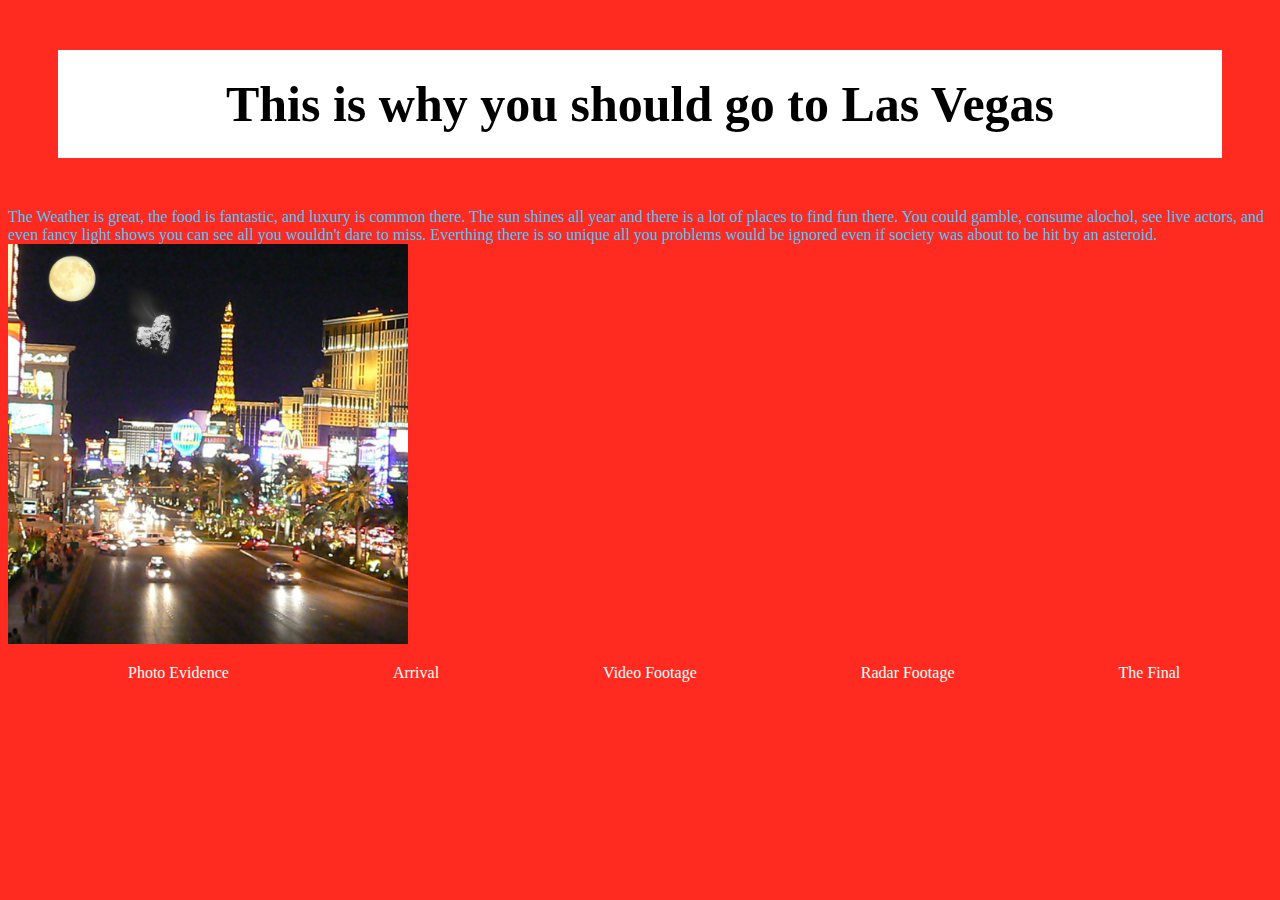
<file: index.html>
<!DOCTYPE html>
<html>
<head>
	<meta charset="utf-8">
	<meta name="viewport" content="width=device-width, initial-scale=1">
	<title>Hello</title>
	<link rel="stylesheet" type="text/css" href="style.css">
</head>
<body>
	<h1>This is why you should go to Las Vegas</h1>
	<p1>The Weather is great, the food is fantastic, and luxury is common there. The sun shines all year and there is a lot of places to find fun there. You could gamble, consume alochol, see live actors, and even fancy light shows you can see all you wouldn't dare to miss. Everthing there is so unique all you problems would be ignored even if society was about to be hit by an asteroid.</p1>
		
	<img src="Images/vegasnight.jpg" alt="las vegas" width="400px">
		</br>
	<ul>
		<li><a href="characterstory.html">Photo Evidence</a></li>
		<li><a href="arrival.html">Arrival</a></li>
		<li><a href="footage.html">Video Footage</a></li>
		<li><a href="programming.html">Radar Footage</a></li>
		<li><a href="final.html">The Final</a></li>
	</ul>

</body>
</html>
</file>
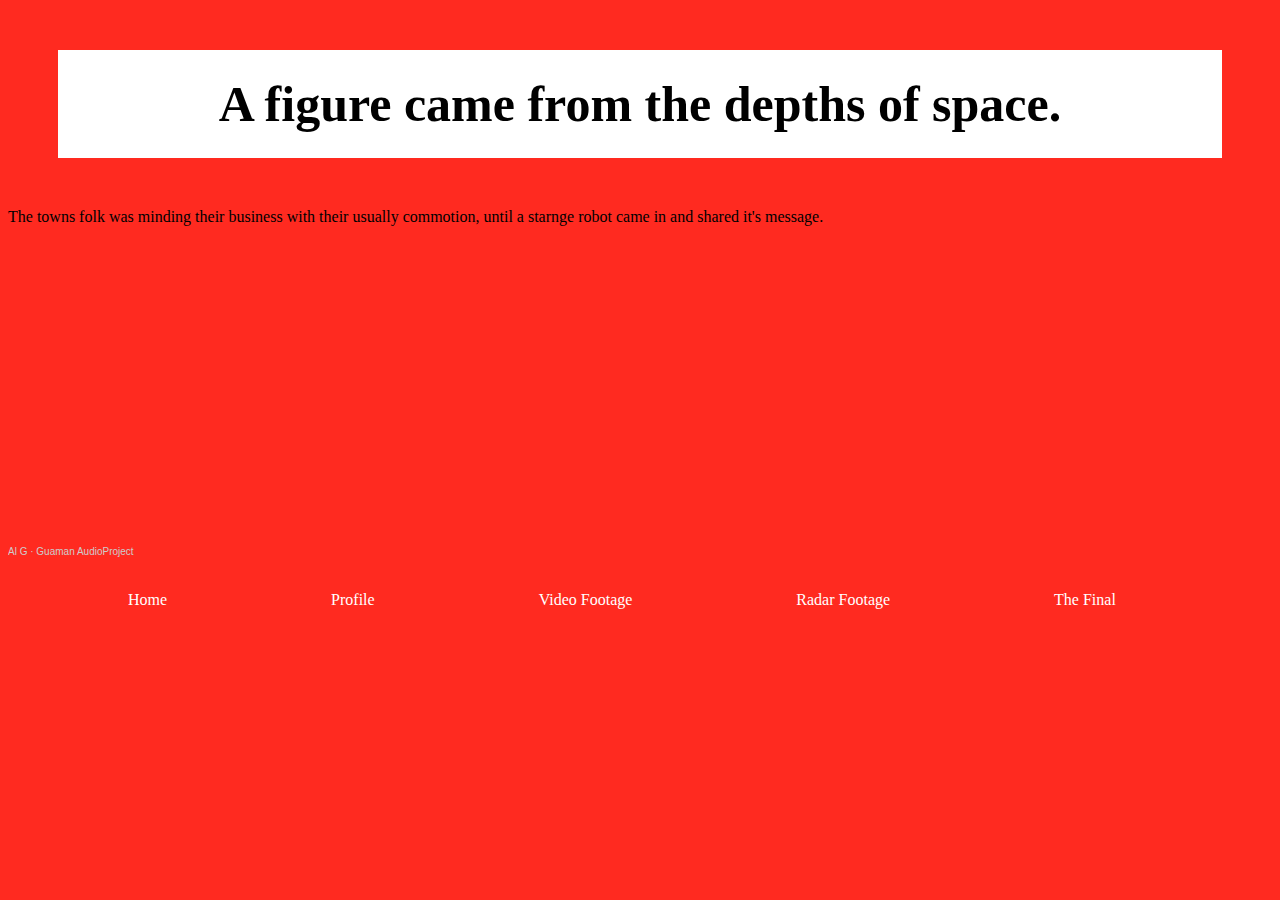
<file: arrival.html>
<!DOCTYPE html>
<html>
<head>
	<meta charset="utf-8">
	<meta name="viewport" content="width=device-width, initial-scale=1">
	<title>Arrival</title>
	<link rel="stylesheet" type="text/css" href="style.css">
</head>
<body>
<h1>A figure came from the depths of space.</h1>
<p>The towns folk was minding their business with their usually commotion, until a starnge robot came in and shared it's message.</p>
<iframe width="100%" height="300" scrolling="no" frameborder="no" allow="autoplay" src="https://w.soundcloud.com/player/?url=https%3A//api.soundcloud.com/tracks/1938471896&color=%23ff5500&auto_play=false&hide_related=false&show_comments=true&show_user=true&show_reposts=false&show_teaser=true&visual=true"></iframe><div style="font-size: 10px; color: #cccccc;line-break: anywhere;word-break: normal;overflow: hidden;white-space: nowrap;text-overflow: ellipsis; font-family: Interstate,Lucida Grande,Lucida Sans Unicode,Lucida Sans,Garuda,Verdana,Tahoma,sans-serif;font-weight: 100;"><a href="https://soundcloud.com/al-g-110888092" title="Al G" target="_blank" style="color: #cccccc; text-decoration: none;">Al G</a> · <a href="https://soundcloud.com/al-g-110888092/guaman-audioproject" title="Guaman AudioProject" target="_blank" style="color: #cccccc; text-decoration: none;">Guaman AudioProject</a></div>
</br>
<ul>
	<li><a href="index.html">Home</a></li>
	<li><a href="characterstory.html">Profile</a></li>
	<li><a href="footage.html">Video Footage</a></li>
	<li><a href="programming.html">Radar Footage</a></li>
	<li><a href="final.html">The Final</a></li>
</ul>

</body>
</html>
</file>
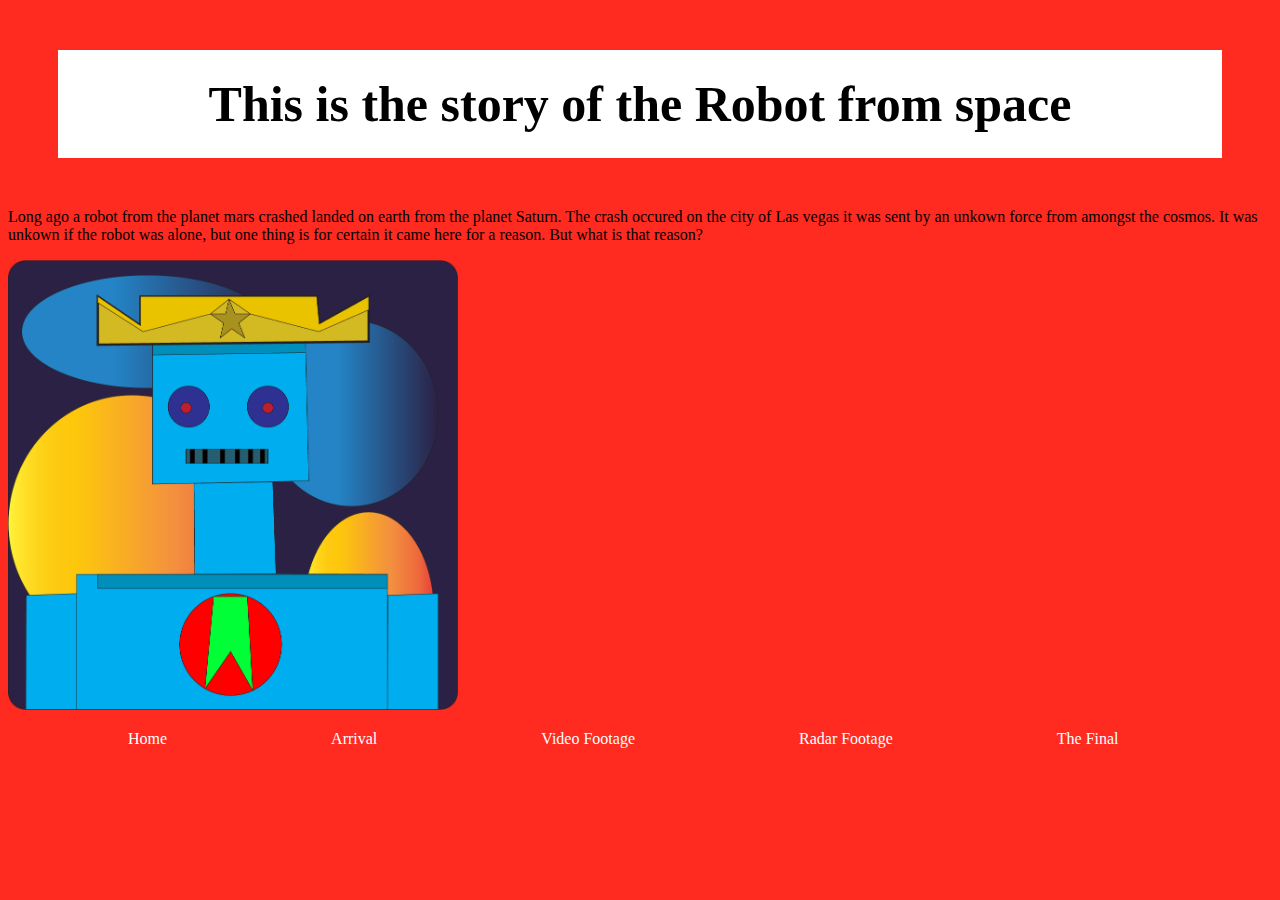
<file: characterstory.html>
<!DOCTYPE html>
<html>
<head>
	<meta charset="utf-8">
	<meta name="viewport" content="width=device-width, initial-scale=1">
	<title>The Robot</title>
	<link rel="stylesheet" type="text/css" href="style.css">
</head>
<body>
	<h1>This is the story of the Robot from space</h1>
	<p>Long ago a robot from the planet mars crashed landed on earth from the planet Saturn. The crash occured on the city of Las vegas it was sent by an unkown force from amongst the cosmos. It was unkown if the robot was alone, but one thing is for certain it came here for a reason. But what is that reason?</p> 
	<img src="Images/robot.png" width="450px">
		</br>
<ul>
	<li><a href="index.html">Home</a></li>
	<li><a href="arrival.html">Arrival</a></li>
	<li><a href="footage.html">Video Footage</a></li>
	<li><a href="programming.html">Radar Footage</a></li>
	<li><a href="final.html">The Final</a></li>
</ul>

</body>
</html>
</file>
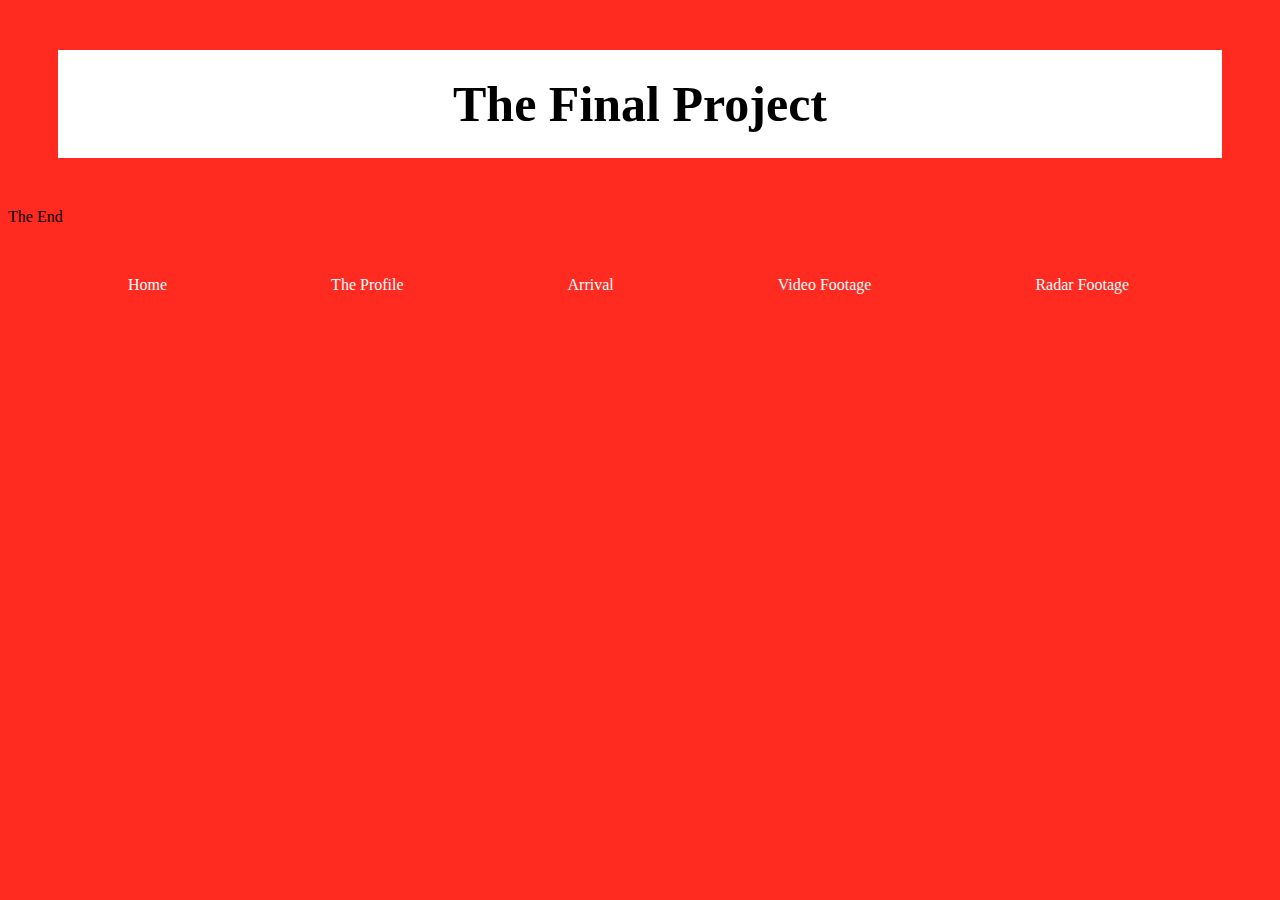
<file: final.html>
<!DOCTYPE html>
<html>
<head>
	<meta charset="utf-8">
	<meta name="viewport" content="width=device-width, initial-scale=1">
	<title>Final Project</title>
	<link rel="stylesheet" type="text/css" href="style.css">
</head>
<body>
<h1>The Final Project</h1>
<p>The End</p>
</br>
<ul>
<li><a href="index.html">Home</a></li>
<li><a href="characterstory.html">The Profile</a></li>
<li><a href="arrival.html">Arrival</a></li>
<li><a href="footage.html">Video Footage</a></li>
<li><a href="programming.html">Radar Footage</a></li>

</ul>
<iframe width="560" height="315" src="https://www.youtube.com/embed/00-x0YaWQAg?si=cwTBZSoSADtnDcqk" title="YouTube video player" frameborder="0" allow="accelerometer; autoplay; clipboard-write; encrypted-media; gyroscope; picture-in-picture; web-share" referrerpolicy="strict-origin-when-cross-origin" allowfullscreen></iframe>
</body>
</html>
</file>
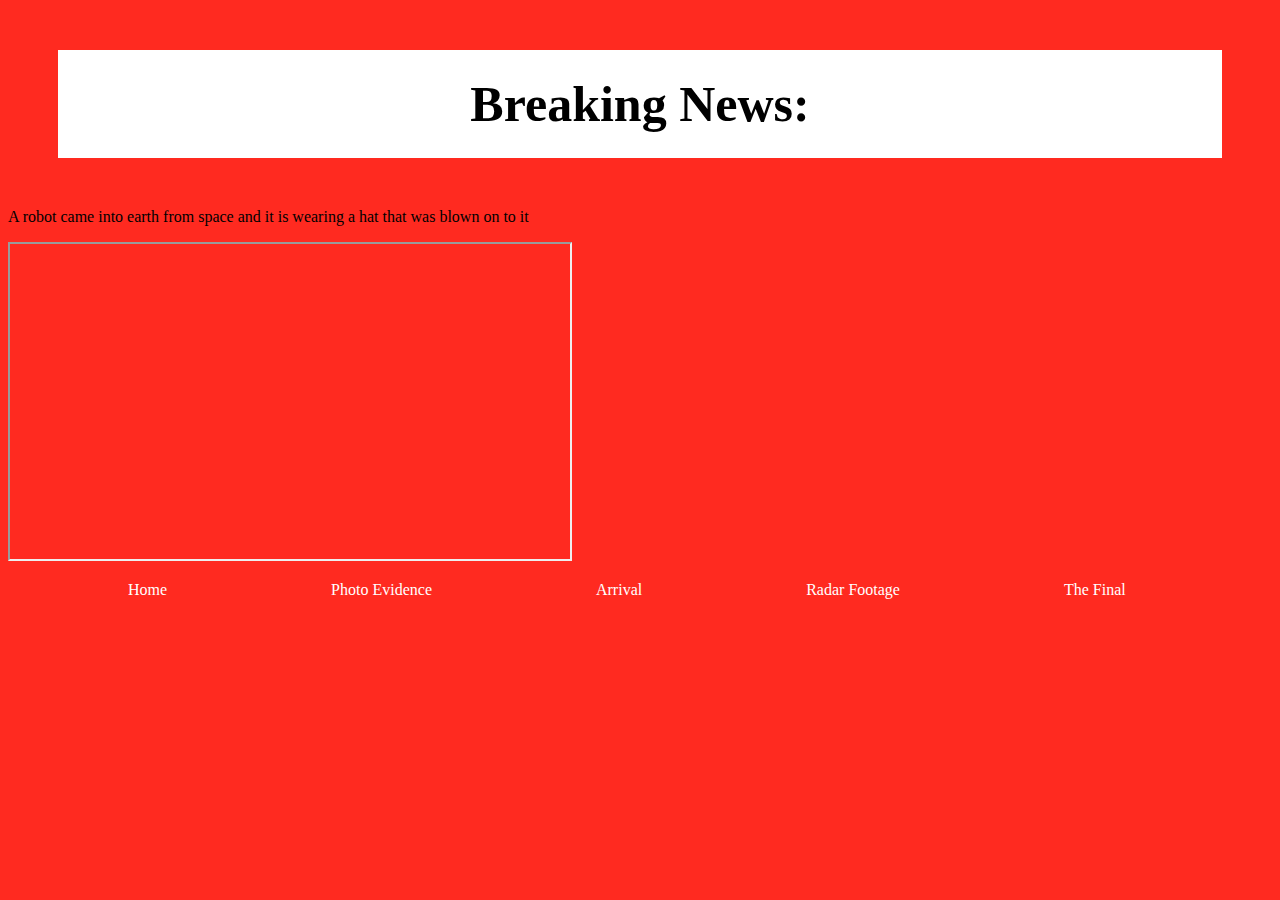
<file: footage.html>
<!DOCTYPE html>
<html>
<head>
	<meta charset="utf-8">
	<meta name="viewport" content="width=device-width, initial-scale=1">
	<title>Video Footage</title>
	<link rel="stylesheet" type="text/css" href="style.css">
</head>
<body>
<h1>Breaking News:</h1>
<p>A robot came into earth from space and it is wearing a hat that was blown on to it</p>
<iframe width="560" height="315" src="https://www.youtube.com/embed/855-hVZ8mhE?si=6y0jynPLG65IXj0c" title="YouTube video player" frameborder="5" allow="accelerometer; autoplay; clipboard-write; encrypted-media; gyroscope; picture-in-picture; web-share" referrerpolicy="strict-origin-when-cross-origin" allowfullscreen></iframe>
</br>
<ul>
<li><a href="index.html">Home</a></li>
<li><a href="characterstory.html">Photo Evidence</a></li>
<li><a href="arrival.html">Arrival</a></li>
<li><a href="programming.html">Radar Footage</a></li>
<li><a href="final.html">The Final</a></li>
</ul>
</body>
</html>
</file>
<file: style.css>
body{background-color: #FF2A20}
h1{
	font: HELVETICA;
	font-size: 50px;
	text-align: center;
	background-color: white;
	margin: 50px;
	padding: 25px;

}
p1{
	color: #3FC8FF;
}

a{
	text-decoration: none;
	color: white;
}
a:hover{
	color: purple;
}
ul{
	list-style: none;
}
li{
	display: inline;
	padding: 80px;
}
</file>
